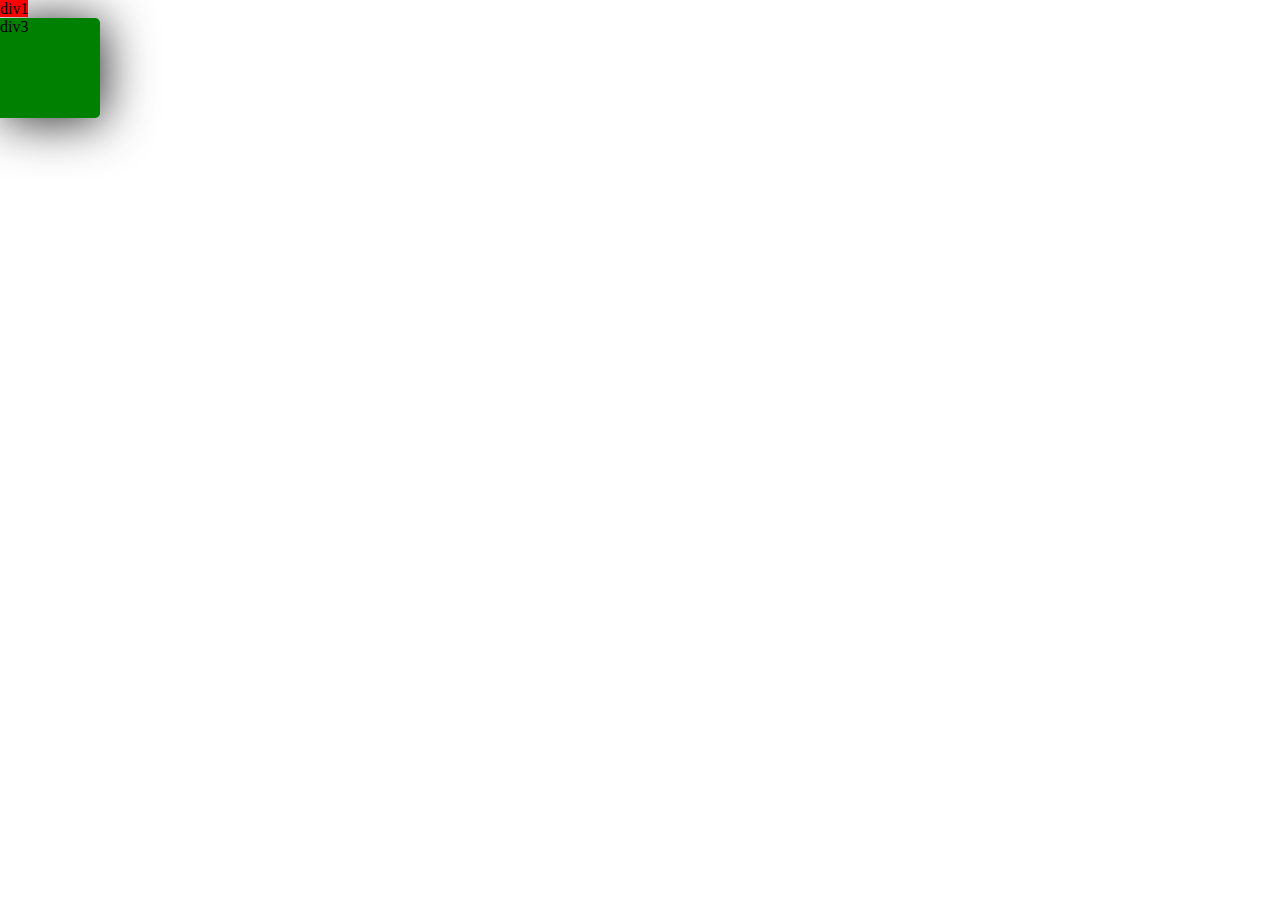
<file: 1-boxchapter/index.html>
<!DOCTYPE html>
<html lang="en">

<head>
    <meta charset="UTF-8">
    <meta name="viewport" content="width=device-width, initial-scale=1.0">
    <title>Document</title>

    <link rel="stylesheet" href="style.css">
</head>

<body>
   
   <!-- <div>
     My Name is Hasnain Khan
   </div> -->

   <!-- <div>
     My Name is Hasnain Khan
   </div> -->

   <!-- <div>
    <p>
      My Name is Hasnain Khan
      My Name is Hasnain Khan
      My Name is Hasnain Khan
      My Name is Hasnain Khan
      My Name is Hasnain Khan
      My Name is Hasnain Khan
      My Name is Hasnain Khan
      My Name is Hasnain Khan
      My Name is Hasnain Khan
      My Name is Hasnain Khan
      My Name is Hasnain Khan
      My Name is Hasnain Khan
      My Name is Hasnain Khan
      My Name is Hasnain Khan
      My Name is Hasnain Khan
      My Name is Hasnain Khan
      My Name is Hasnain Khan
      My Name is Hasnain Khan
      My Name is Hasnain Khan
      My Name is Hasnain Khan
      My Name is Hasnain Khan
      My Name is Hasnain Khan
      My Name is Hasnain Khan
      My Name is Hasnain Khan
      My Name is Hasnain Khan
      My Name is Hasnain Khan
      My Name is Hasnain Khan
    </p>
   </div> -->



   <!-- <div class="div1">
    My Name is Hasnain Khan
      My Name is Hasnain Khan

   </div> -->
   <!-- <div class="div2">
    My Name is Hasnain Khan
      My Name is Hasnain Khan

   </div> -->

   <div class="div1">
    div1
   </div>
   <div class="div2">
    div2
   </div>
   <div class="div3">
    div3
   </div>

</body>

</html>
</file>
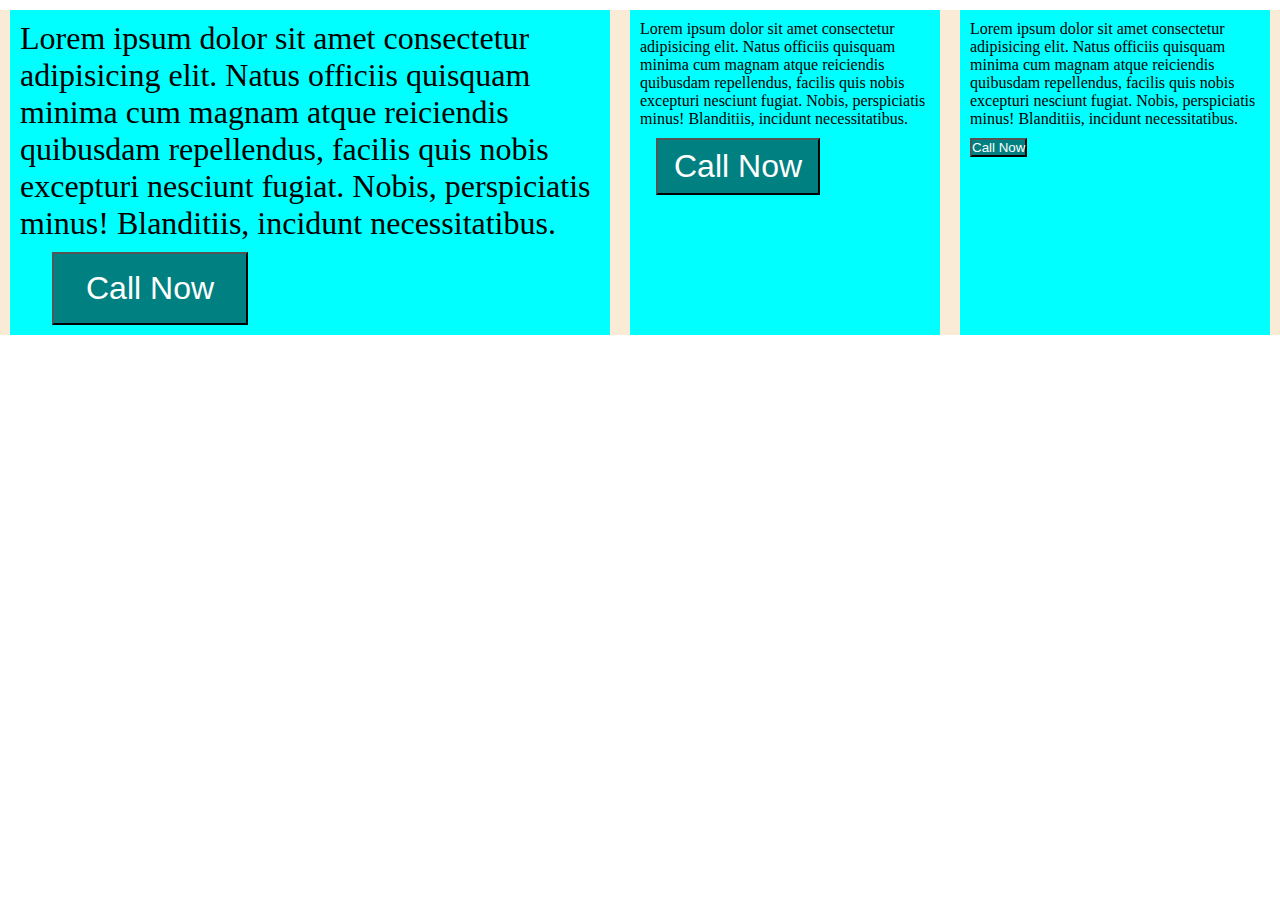
<file: 2-cssunits/index.html>
<!DOCTYPE html>
<html lang="en">

<head>
    <meta charset="UTF-8">
    <meta name="viewport" content="width=device-width, initial-scale=1.0">
    <title>Class 18th</title>
    <link rel="stylesheet" href="style.css">
</head>

<body>

    <div class="wrapper">


        <div id="div1">
            <p>Lorem ipsum dolor sit amet consectetur adipisicing elit. Natus officiis quisquam 
                minima cum magnam atque reiciendis quibusdam repellendus, facilis quis nobis 
                excepturi nesciunt fugiat. Nobis, perspiciatis minus! Blanditiis, incidunt necessitatibus.<br/>
                <button>Call Now</button>
            </p>
        </div>
        
        <div id="div2">
            <p>Lorem ipsum dolor sit amet consectetur adipisicing elit. Natus officiis quisquam 
                minima cum magnam atque reiciendis quibusdam repellendus, facilis quis nobis 
                excepturi nesciunt fugiat. Nobis, perspiciatis minus! Blanditiis, incidunt necessitatibus.<br/>
                <button>Call Now</button>
            </p>
        </div>

        <div id="div3">
            <p>Lorem ipsum dolor sit amet consectetur adipisicing elit. Natus officiis quisquam 
                minima cum magnam atque reiciendis quibusdam repellendus, facilis quis nobis 
                excepturi nesciunt fugiat. Nobis, perspiciatis minus! Blanditiis, incidunt necessitatibus.<br/>
                <button>Call Now</button>
            </p>
        </div>

        
    </div>
  

   

    </div>

</body>

</html>
</file>
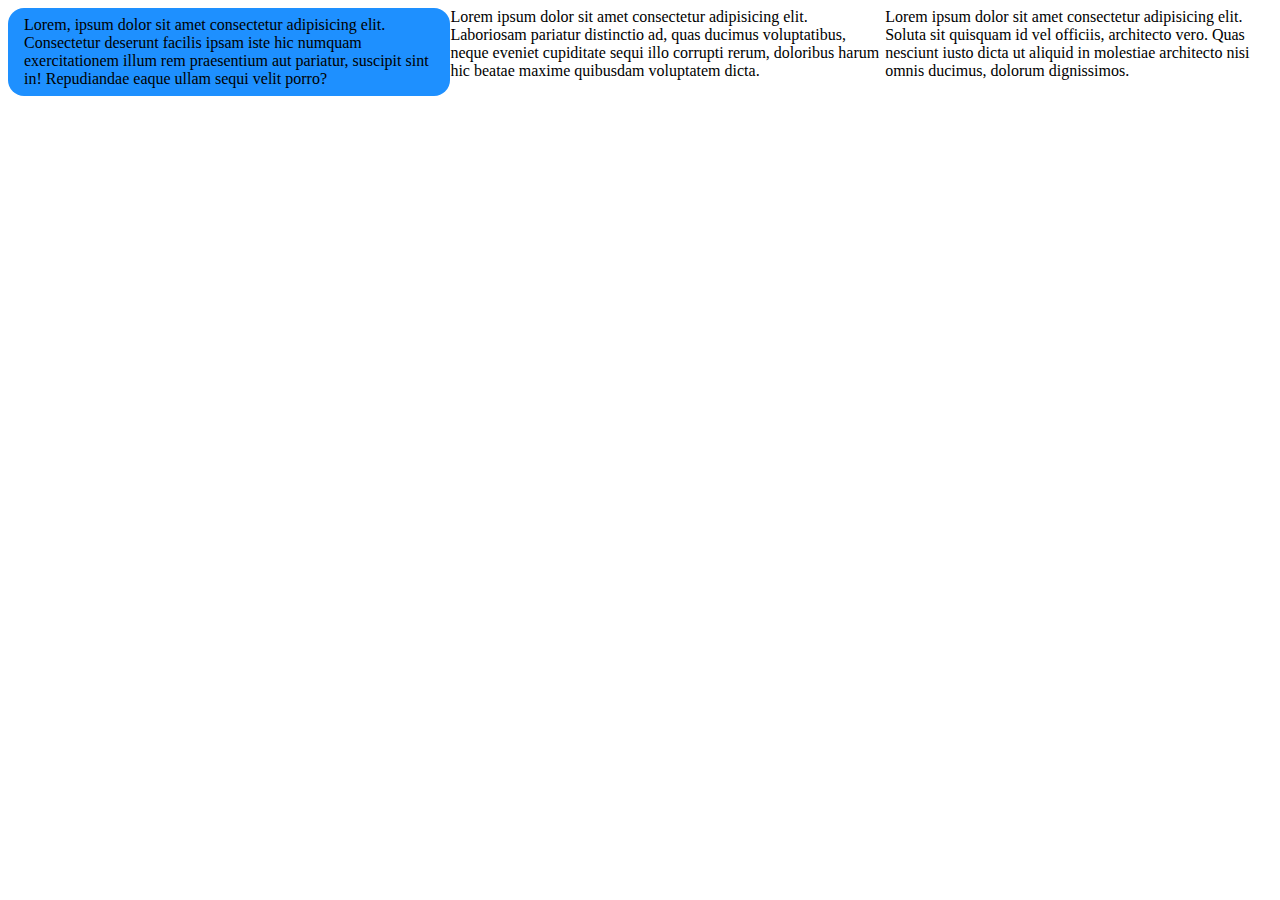
<file: 3-cssvariables/index.html>
<!DOCTYPE html>
<html lang="en">
<head>
    <meta charset="UTF-8">
    <meta name="viewport" content="width=device-width, initial-scale=1.0">
    <title>Document</title>
    <link rel="stylesheet" href="style.css">
</head>
<body>
    <div class="wrapper">
        <div>
            Lorem, ipsum dolor sit amet consectetur adipisicing elit. Consectetur deserunt facilis ipsam iste hic numquam exercitationem illum rem praesentium aut pariatur, suscipit sint in! Repudiandae eaque ullam sequi velit porro?
        </div>

        <div>
            Lorem ipsum dolor sit amet consectetur adipisicing elit. Laboriosam pariatur distinctio ad, quas ducimus voluptatibus, neque eveniet cupiditate sequi illo corrupti rerum, doloribus harum hic beatae maxime quibusdam voluptatem dicta.
        </div>

        <div>
            Lorem ipsum dolor sit amet consectetur adipisicing elit. Soluta sit quisquam id vel officiis, architecto vero. Quas nesciunt iusto dicta ut aliquid in molestiae architecto nisi omnis ducimus, dolorum dignissimos.
        </div>
    </div>

</body>
</html>
</file>
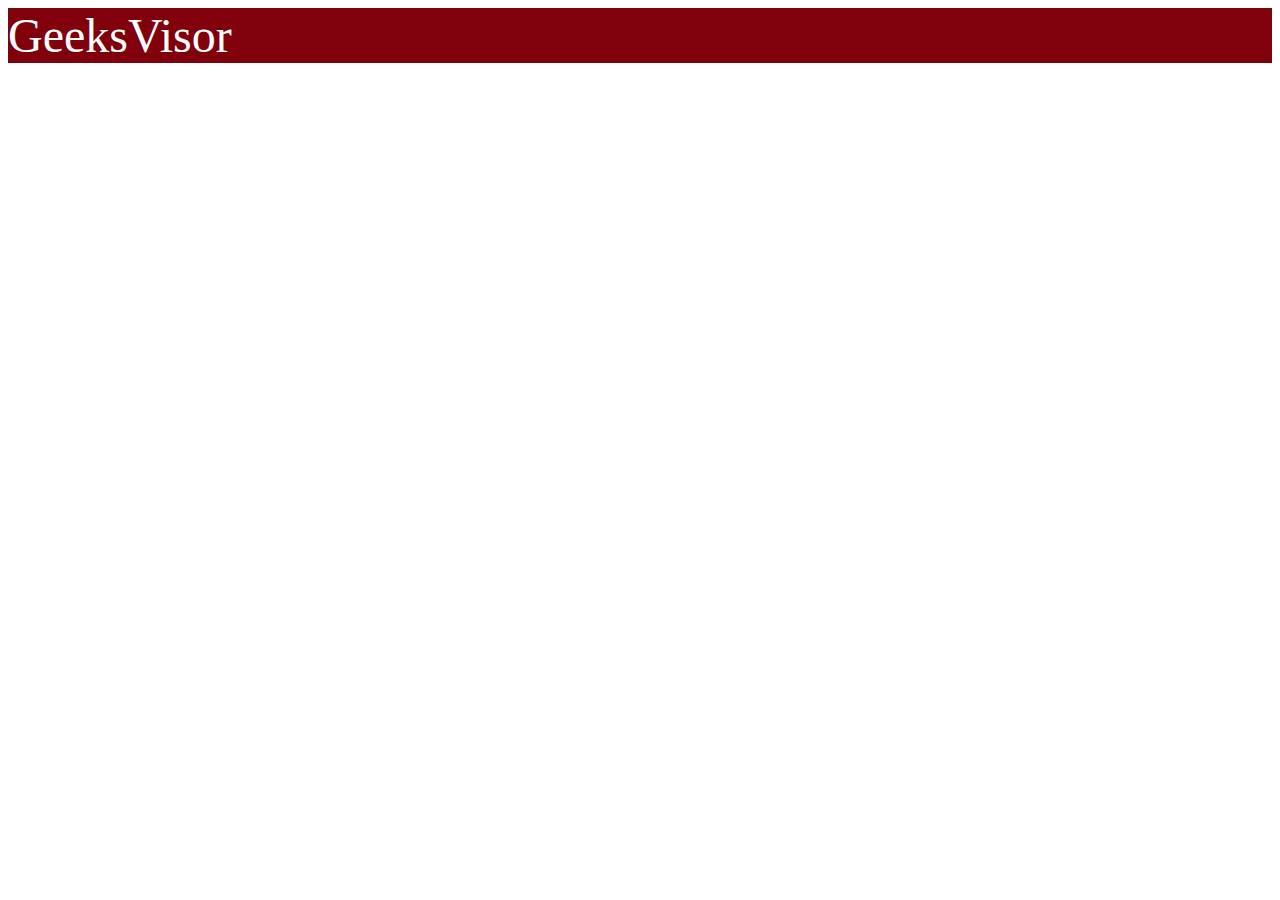
<file: 4-mediaquery/index.html>
<!DOCTYPE html>
<html lang="en">
<head>
    <meta charset="UTF-8">
    <meta name="viewport" content="width=device-width, initial-scale=1.0">
    <title>Document</title>
    <link rel="stylesheet" href="style.css">
</head>
<body>
    <div>
        GeeksVisor
    </div>
</body>
</html>
</file>
<file: 1-boxchapter/style.css>
*, *::before, *::after

/* https://www.w3schools.com/css/css3_box-sizing.asp */
{
    padding: 0;
    margin: 0;
    box-sizing: border-box;

}

/* div{
    height: 100px;
    width: 100px;
    background-color: red;
} */


/* div{
    height: 100px;
    width: 100px;
    background-color: red;
} */


/* 
div{
    height: 100px;
    width: 100px;
    background-color: red;
} */

/* div{
    height: auto;
    width: 100px;
    background-color: red;
} */


/* div{
    background-color: red;
    height: 100px;
} */
/* div{
    background-color: red;
    width: 50%;
} */



/* div{
    background-color: red;
    width: 200px;
    height: 200px;
    overflow-y: visible;
}
p{
    width: 300px;
    background-color: rgb(53, 53, 143);
} */




/* div{
    width: 100px;
    background-color: aqua;
    padding: 100px;
    margin: 10px;
    border: 10px solid black;
    box-sizing: border-box;
} */

/* 
.div1{
    width: 100px;
    height: 100px;
    background-color: red;
}
.div2{
    width: 100px;
    height: 100px;
    padding: 10px;
    border: 10px solid black;
    background-color: blue;
} */

/* .div1{ */
    /* width: 900px;
    height: 500px;
    background-color: red;
    text-align: center; */
    /* padding: 10px; */
    /* padding-left: 10px; */
    /* padding: 10px 20px 30px 40px; */ 
    /* padding: 10px 20px; */

    /* margin: 10px; */
    /* margin-left: 10px; */
    /* margin: 10px 20px 30px 40px; */ 
    /* margin: 10px 20px; */


    /* border-width: 1px 2px 3px 4px;
    border-color: black;
    border-style: solid; */

    /* border: 5px dotted black; */
/* } */


div {
    width: 100px;
    height: 100px;
}

.div1{
    background-color: red;
    display: inline;
}

.div2{
    background-color: blue;
    display: none;
}
/* .div2{
    background-color: blue;
    visibility: hidden;
} */

.div3{
    background-color: green;
    box-shadow: 3px 3px 50px rgb(37, 37, 37);
    border-radius: 0px 5px 5px 0px;
}
</file>
<file: 3-cssvariables/style.css>
:root{
    --blue: #1e90ff;
    --div-radius: 1rem;
    --div-padding: 0.5em 1em;
}


.wrapper{
    display: flex;
}

.wrapper>div:first-child {
    background-color: var(--blue);
    border-radius: var(--div-radius);
    padding: var(--div-padding);
}
</file>
<file: 4-mediaquery/style.css>
div{
    background-color: red;
    font-size: 2rem;
}






 @media (min-width: 480px) {
    div{
        background-color: blue;
        font-size: 3rem;
        color: #fff;
    }
} 

/* @media (max-width: 480px) {
    div{
        background-color: blue;
        font-size: 3rem;
        color: #fff;
    }
} */


@media (min-width: 769px) {
    div{
        background-color: green;
    }
}




@media (min-width: 1025px) {
    div{
        background-color: rgb(115, 0, 128);
    }
}



@media (min-width: 1201px) {
    div{
        background-color: rgb(128, 0, 11);
    }
}
</file>
<file: 2-cssunits/style.css>
/* some resets just ignore*/

*, *::before, *::after {
    box-sizing: border-box;
    padding: 0;
    margin: 0;
}


.wrapper {
    margin-top: 10px;
    background-color: antiquewhite;
    display: flex;
}


.wrapper div{
    margin-left: 10px;
    margin-right: 10px;
    padding: 10px;
    background-color: aqua;
}



button{
    background-color: teal;
    color: #fff;
    margin-top: 10px;
} 

/* see the difference how pixel and rem, em are behaving when changing default font size of the device */

/* 16px = 1rem = 1em  */

/* 1kg == 1000g */
/* 1km == 1000m */


/* 1rem = 16px */
 /* #div1{
    font-size: 16px;
}

#div2{
    font-size: 1rem;
}

#div3{
    font-size: 1em;
}  */


/* problem with em */

/* 
em with refrence to parent
rem with refrence to root (html)
1em = 16px
2em = 16 x 2 = 32px
3em = 16 x 3 = 48px
4em = 16 x 4 = 64px 
*/


/* 32px*/
/* 32 x 2 = 64 */
/* #div1 button {
    font-size: 2em; 
} */


/* 16 x 2 = 32 */
/* 32px*/

/* #div1 p{
    font-size: 2em;
} */


/* solve problem with rem */
/* 
with refrence to root i.e html or root tag
1rem = 16px
2rem = 16 x 2 = 32px
3rem = 16 x 3 = 48px
4rem = 16 x 4 = 64px 
*/


/* 32px*/
/* 16px x 2 = 32px */
/* #div2 button {
    font-size: 2rem; 
} */

/* 32px*/
/* 16px x 2 = 32px */
/* #div2 p{
    font-size: 2rem;
}

#div2{
    font-size: 2rem;
} */
/* when to use what? */

/* depends on your uscase */
/* you can use em for margin and padding to make spacing consistance and rem for font sizes */


/* when using em with margin or padding, it don't refrence parent instead current font size */

/* 32 x 1 = 32 , so padding horizontal 32px */
#div1 button{
    font-size: 32px;
    padding: 0.5em 1em;
    margin-left: 1em;
}

#div1{
    font-size: 2em;
}

/* 16 x 1 = 16 , so padding horizontal 16px as per root element size */
#div2 button{
    font-size: 32px;
    padding: 0.5rem 1rem;
    margin-left: 1rem;
}


/* read following for 62.5% trick */
/* why give 62.5% to html or root tag */
/* https://www.aleksandrhovhannisyan.com/blog/62-5-percent-font-size-trick/ */
</file>
